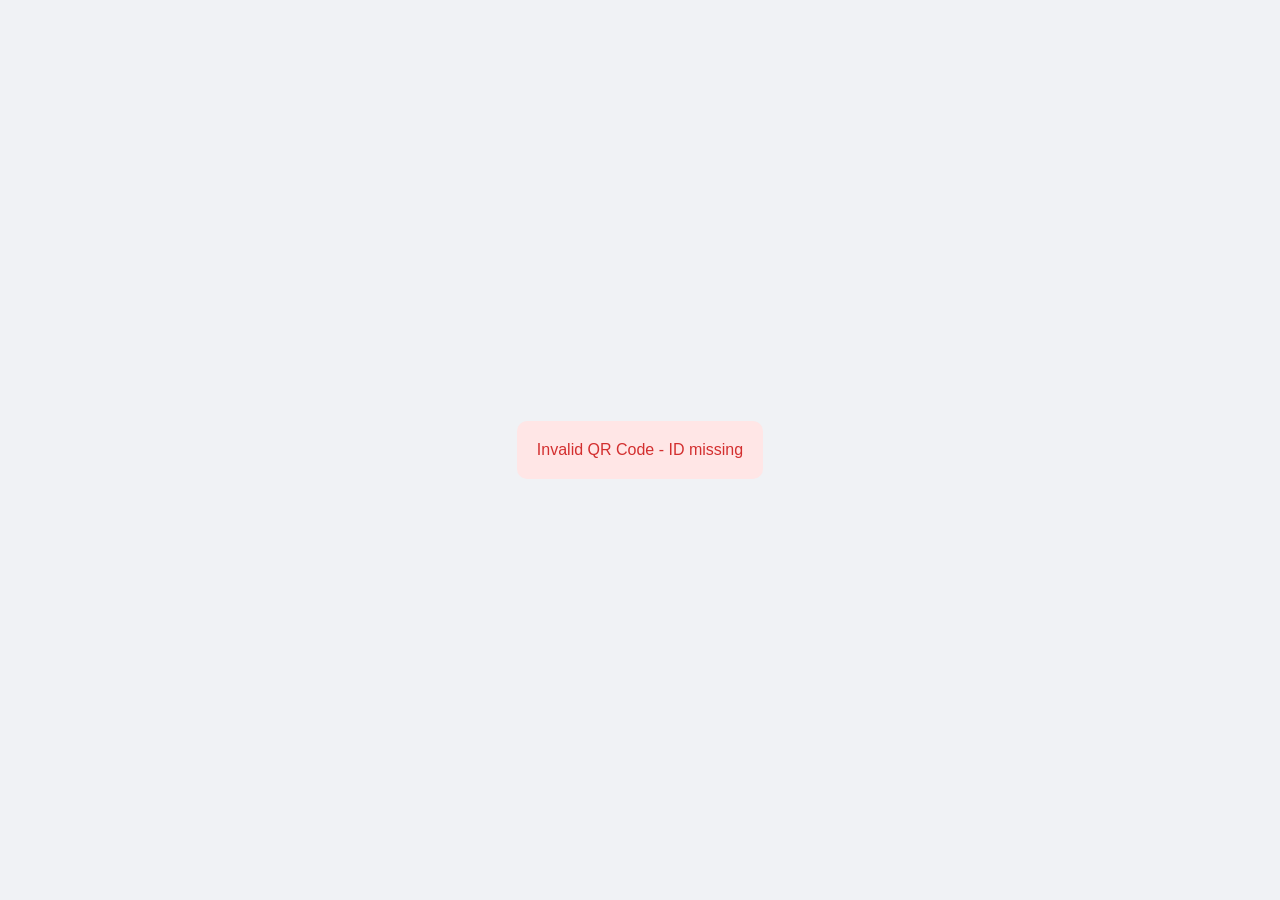
<file: redirect.html>
<!DOCTYPE html>
<html lang="hi">
<head>
<meta charset="UTF-8">
<title>Redirecting...</title>
<style>
  body {
    display: flex;
    justify-content: center;
    align-items: center;
    height: 100vh;
    margin: 0;
    font-family: Arial, sans-serif;
    background: #f0f2f5;
  }
  .loader { text-align: center; }
  .spinner {
    border: 4px solid #f3f3f3;
    border-top: 4px solid #4285F4;
    border-radius: 50%;
    width: 40px; height: 40px;
    animation: spin 1s linear infinite;
    margin: 0 auto 15px;
  }
  @keyframes spin { 0% { transform: rotate(0deg); } 100% { transform: rotate(360deg); } }
  .error-box { background: #ffe6e6; padding: 20px; border-radius: 10px; color: #d32f2f; }
  /* Disabled Message Card Styling */
  .disabled-box { 
    background: #fff3cd; 
    border: 1px solid #ffeeba; 
    padding: 25px 20px; 
    border-radius: 12px; 
    color: #856404; 
    box-shadow: 0 4px 10px rgba(0,0,0,0.05);
    max-width: 320px;
    margin: 0 auto;
  }
  .disabled-box h3 { margin: 0 0 10px 0; font-size: 18px; color: #856404; }
  .disabled-box p { margin: 0; font-size: 14px; line-height: 1.5; }
</style>
</head>
<body>

<div class="loader" id="loader">
  <div class="spinner"></div>
  <p>Redirecting, please wait...</p>
</div>

<!-- Mapping data alag file se load ho raha hai -->
<script src="redirect-mapping-code.js"></script>

<script>
// ==========================================
// STEP 1: URL SE code1 (jaise 200010101) NIKALO
// ==========================================
const urlParams = new URLSearchParams(window.location.search);
const code1 = urlParams.get('id');

if (!code1) {
  document.getElementById('loader').innerHTML = 
    '<div class="error-box">Invalid QR Code - ID missing</div>';
} else {
  
  // ==========================================
  // STEP 2: MAPPING SE code2 DHUNDO
  // ==========================================
  const code2 = qrMapping[code1];

  if (!code2) {
    document.getElementById('loader').innerHTML = 
      '<div class="error-box">QR Code data nahi mila: ' + code1 + '</div>';
  } else {
  
    // ==========================================
    // STEP 3: PURA LINK BANAO (Header + Code)
    // ==========================================
    const link1 = "https://ravikumarmalhotra.github.io/QR/index.html?id=" + code1;
    const link2 = "https://powersupplyorange.github.io/QR/index.html?id=" + code2;

    // ==========================================
    // STEP 4: CONFIG.JSON SE ACTIVE & DISABLE STATUS CHECK KARO
    // ==========================================
    const configURL = `redirect-config.jason?t=${Date.now()}`; // cache-busting
    
    fetch(configURL)
      .then(response => response.json())
      .then(config => {

        // Check if QR feature is disabled
        if (config.disabled === true) {
          const alertMessage = config.message || "QR Code is temporarily disabled.";
          document.getElementById('loader').innerHTML = `
            <div class="disabled-box">
              <h3>Notice</h3>
              <p>${alertMessage}</p>
            </div>
          `;
          return;
        }

        const finalURL = config.active === 'link1' ? link1 : link2;
        
        console.log('Code1 (from QR):', code1);
        console.log('Code2 (mapped):', code2);
        console.log('Active:', config.active);
        console.log('Redirecting to:', finalURL);
        
        window.location.href = finalURL;
      })
      .catch(error => {
        console.error('Config error:', error);
        // Fallback: agar config load na ho, default link1 pe bhej do
        window.location.href = link1;
      });
  }
}
</script>

</body>
</html>
</file>
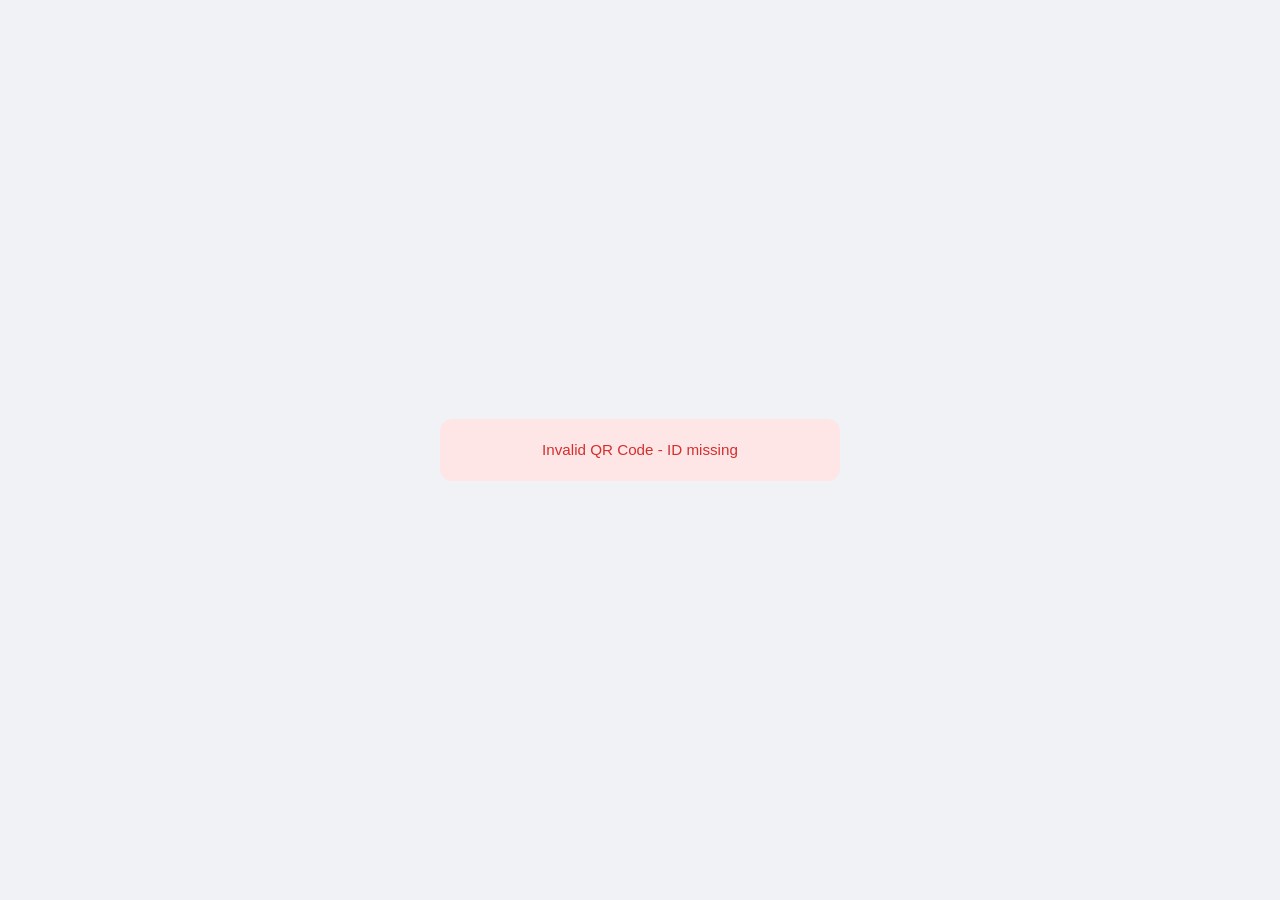
<file: redirect2.html>
<!DOCTYPE html>
<html lang="hi">
<head>
<meta charset="UTF-8">
<meta name="viewport" content="width=device-width, initial-scale=1.0">
<title>Redirecting...</title>
<style>
  :root {
    --bg-color: #f0f2f5;
    --card-bg: #ffffff;
    --primary-color: #4285F4;
    --text-color: #333333;
    --error-bg: #ffe6e6;
    --error-color: #d32f2f;
    --warning-bg: #fff3cd;
    --warning-border: #ffeeba;
    --warning-text: #856404;
  }

  * {
    box-sizing: border-box;
    margin: 0;
    padding: 0;
  }

  body {
    display: flex;
    justify-content: center;
    align-items: center;
    min-height: 100vh;
    min-height: 100dvh; /* Dynamic viewport height for mobile browsers */
    font-family: -apple-system, BlinkMacSystemFont, "Segoe UI", Roboto, Helvetica, Arial, sans-serif;
    background: var(--bg-color);
    padding: 16px;
    color: var(--text-color);
  }

  .loader-container {
    width: 100%;
    max-width: 400px;
    text-align: center;
    margin: auto;
  }

  .loader-card {
    background: var(--card-bg);
    padding: 24px 20px;
    border-radius: 16px;
    box-shadow: 0 4px 12px rgba(0, 0, 0, 0.08);
  }

  .spinner {
    border: 4px solid #f3f3f3;
    border-top: 4px solid var(--primary-color);
    border-radius: 50%;
    width: 42px;
    height: 42px;
    animation: spin 0.9s linear infinite;
    margin: 0 auto 16px;
  }

  @keyframes spin {
    0% { transform: rotate(0deg); }
    100% { transform: rotate(360deg); }
  }

  .status-text {
    font-size: 1rem;
    font-weight: 500;
    color: #555;
    word-break: break-word;
  }

  /* Responsive Cards for Error and Disabled states */
  .error-box {
    background: var(--error-bg);
    padding: 20px;
    border-radius: 12px;
    color: var(--error-color);
    font-size: 0.95rem;
    line-height: 1.4;
    word-wrap: break-word;
  }

  .disabled-box {
    background: var(--warning-bg);
    border: 1px solid var(--warning-border);
    padding: 24px 20px;
    border-radius: 12px;
    color: var(--warning-text);
    box-shadow: 0 4px 12px rgba(0, 0, 0, 0.05);
    text-align: center;
  }

  .disabled-box h3 {
    margin-bottom: 10px;
    font-size: 1.15rem;
    color: var(--warning-text);
  }

  .disabled-box p {
    font-size: 0.95rem;
    line-height: 1.5;
    word-break: break-word;
  }

  /* Mobile screen optimization */
  @media (max-width: 480px) {
    body {
      padding: 12px;
    }
    
    .loader-card, .disabled-box, .error-box {
      padding: 20px 16px;
    }

    .status-text {
      font-size: 0.92rem;
    }

    .spinner {
      width: 36px;
      height: 36px;
    }
  }
</style>
</head>
<body>

<div class="loader-container" id="loader">
  <div class="loader-card">
    <div class="spinner"></div>
    <p class="status-text">Redirecting, please wait...</p>
  </div>
</div>

<!-- Mapping data file -->
<script src="redirect-mapping-code.js"></script>

<script>
// ==========================================
// STEP 1: URL SE code1 (jaise 200010101) NIKALO
// ==========================================
const urlParams = new URLSearchParams(window.location.search);
const code1 = urlParams.get('id');

if (!code1) {
  document.getElementById('loader').innerHTML = 
    '<div class="error-box">Invalid QR Code - ID missing</div>';
} else {
  
  // ==========================================
  // STEP 2: MAPPING SE code2 DHUNDO
  // ==========================================
  const code2 = qrMapping[code1];

  if (!code2) {
    document.getElementById('loader').innerHTML = 
      '<div class="error-box">QR Code data nahi mila: ' + code1 + '</div>';
  } else {
  
    // ==========================================
    // STEP 3: PURA LINK BANAO
    // ==========================================
    const link1 = "https://ravikumarmalhotra.github.io/QR/index.html?id=" + code1;
    const link2 = "https://powersupplyorange.github.io/QR/index.html?id=" + code2;

    // ==========================================
    // STEP 4: CONFIG.JSON SE STATUS CHECK KARO
    // ==========================================
    const configURL = `redirect-config.jason?t=${Date.now()}`;
    
    fetch(configURL)
      .then(response => response.json())
      .then(config => {

        // Check if QR feature is disabled
        if (config.disabled === true) {
          const alertMessage = config.message || "QR Code is temporarily disabled.";
          document.getElementById('loader').innerHTML = `
            <div class="disabled-box">
              <h3>Notice</h3>
              <p>${alertMessage}</p>
            </div>
          `;
          return;
        }

        const finalURL = config.active === 'link1' ? link1 : link2;
        
        console.log('Code1 (from QR):', code1);
        console.log('Code2 (mapped):', code2);
        console.log('Active:', config.active);
        console.log('Redirecting to:', finalURL);
        
        window.location.href = finalURL;
      })
      .catch(error => {
        console.error('Config error:', error);
        window.location.href = link1;
      });
  }
}
</script>

</body>
</html>
</file>
